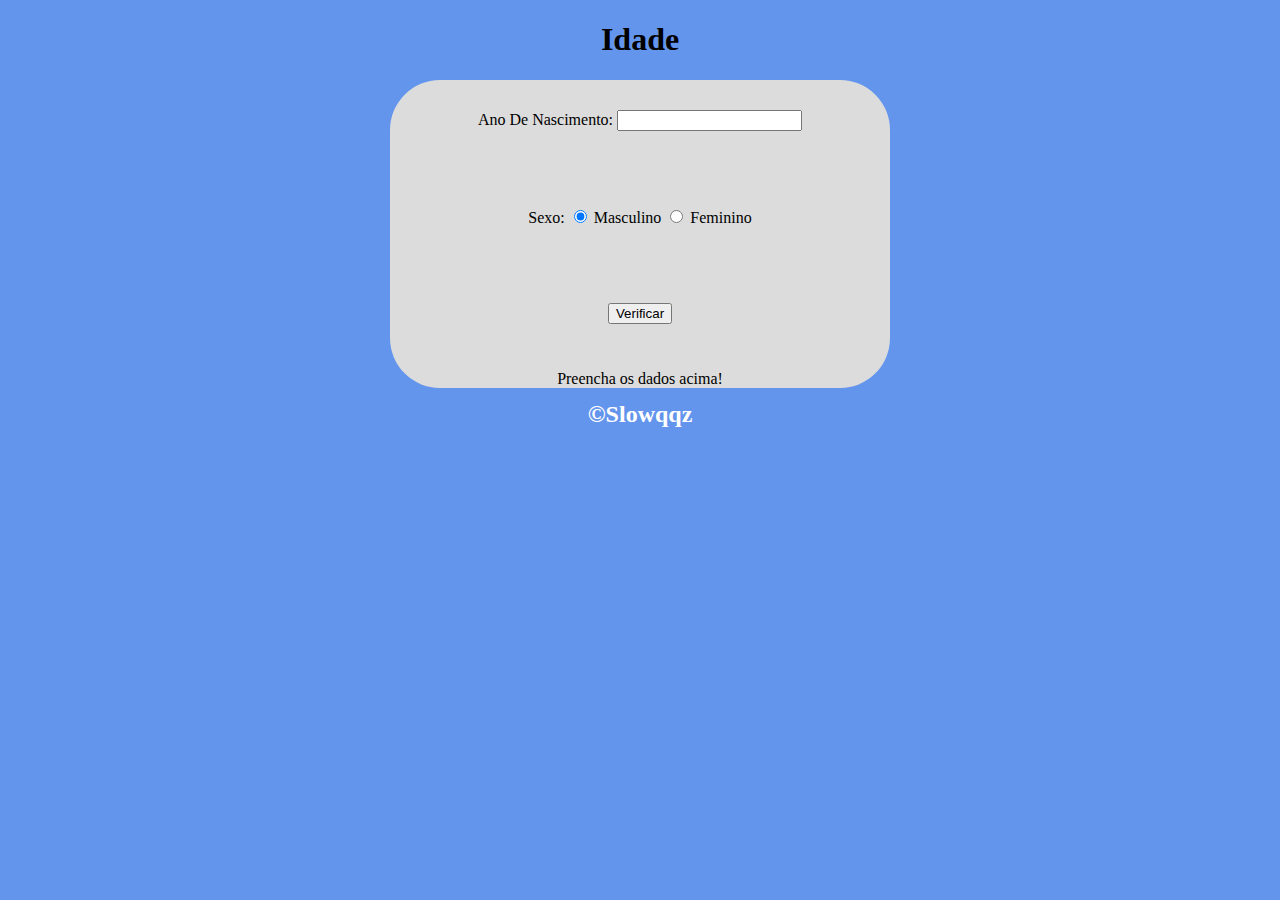
<file: Verificador De Idade/index.html>
<!DOCTYPE html>
<html lang="pt-br">
    <head>
        <meta charset="UTF-8">
        <meta http-equiv="X-UA-Compatible" content="IE=edge">
        <meta name="viewport" content="width=device-width, initial-scale=1.0">
        <title>Idade</title>
        <link rel="stylesheet" href="style.css">
        <script src="index.js" defer></script>
    </head>

    <body>
        <main id="main">
            <h1>Idade</h1>
            <section id="section">
                <div>
                    <p>
                        Ano De Nascimento: <input type="number" name="textoNumber" id="textoAno" min="1900">
                    </p>
                    <p>
                        Sexo: <input type="radio" name="radsex" id="masculino" checked>
                        <label for="masculino">Masculino</label>
                        <input type="radio" name="radsex" id="feminino">
                        <label for="feminino">Feminino</label>
                    </p>
                    <p>
                        <input type="button" value="Verificar" id="verificar">
                    </p>
                </div>
                <div id="res">
                    Preencha os dados acima!
                </div>
            </section>
        </main>

        <footer>
            <div>
                &copy;Slowqqz
            </div>
        </footer>
    </body>
</html>
</file>
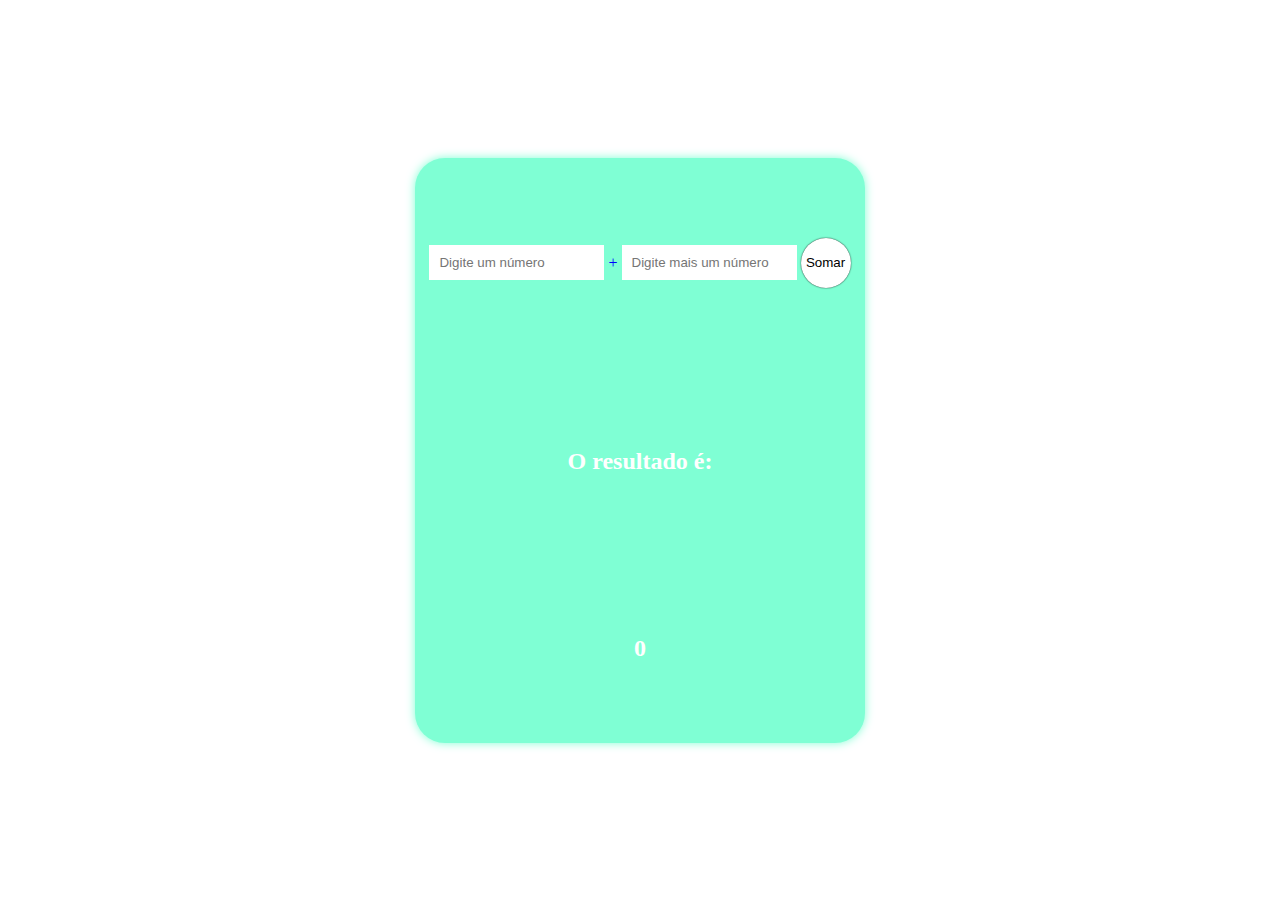
<file: TesteDOM/Somador/index.html>
<!DOCTYPE html>
<html lang="pt-br">
    <head>
        <meta charset="UTF-8">
        <meta http-equiv="X-UA-Compatible" content="IE=edge">
        <meta name="viewport" content="width=device-width, initial-scale=1.0">
        <title>DOM</title>
        <link rel="stylesheet" href="style.css">
        <script src="index.js" defer></script>
    </head>

    <body>
        <main>
            <section>
                <div id="form">
                    <input type="number" name="NumberTxt" id="NumberTxT-One" placeholder="Digite um número"> +
                    <input type="number" name="NumberTxt" id="NumberTxT-Two" placeholder="Digite mais um número">
                    <input type="submit" value="Somar" id="somar">
                </div>
                <h2>O resultado é: <h2 id="resultado">0</h2></h2>
            </section>
        </main>
    </body>
</html>
</file>
<file: Verificador De Idade/style.css>
body{
    background-color: cornflowerblue;
}

#main{
    height: 100%;
}

#main h1{
    color: black;
    text-align: center;
}

#section{
    margin: auto;
    width: 500px;
    height: 100%;
    border-radius: 50px;
    background-color: gainsboro;
    text-align: center;
}

#section p{
    padding: 30px;
}

#section img{
    height: 250px;
    width: 250px;
    border-radius: 50%;
    display: none;
    margin: auto;
} 

footer{
    color: white;
    font-weight: bold;
    font-size: 1.5rem;
    text-align: center;
    margin: 1% auto;
}
</file>
<file: TesteDOM/Somador/style.css>
*{
    margin: 0;
    padding: 0;
    box-sizing: border-box;
}

main{
    display: flex;
    justify-content: center;
    align-items: center;
    margin: auto;
    width: 100vh;
    height: 100vh;
    color: blue;
}

section{
    width: 50%;
    height: 65%;
    background-color: aquamarine;
    border-radius: 30px;
    box-shadow: aquamarine 0 0 10px;
    display: flex;
    flex-direction: column;
    align-items: center;
    justify-content: space-around;
    text-align: center;
}

#form{
    width: 100%;
}

#NumberTxT-One, #NumberTxT-Two{
    width: 175px;
    height: 35px;
    border: none;
    padding: 10px;
}

#somar{
    border: none;
    background-color: white;
    box-shadow: 0px 0px 1.5px black;
    border-radius: 50%;
    width: 50px;
    height: 50px;
}

h2{
    color: white;
}
</file>
